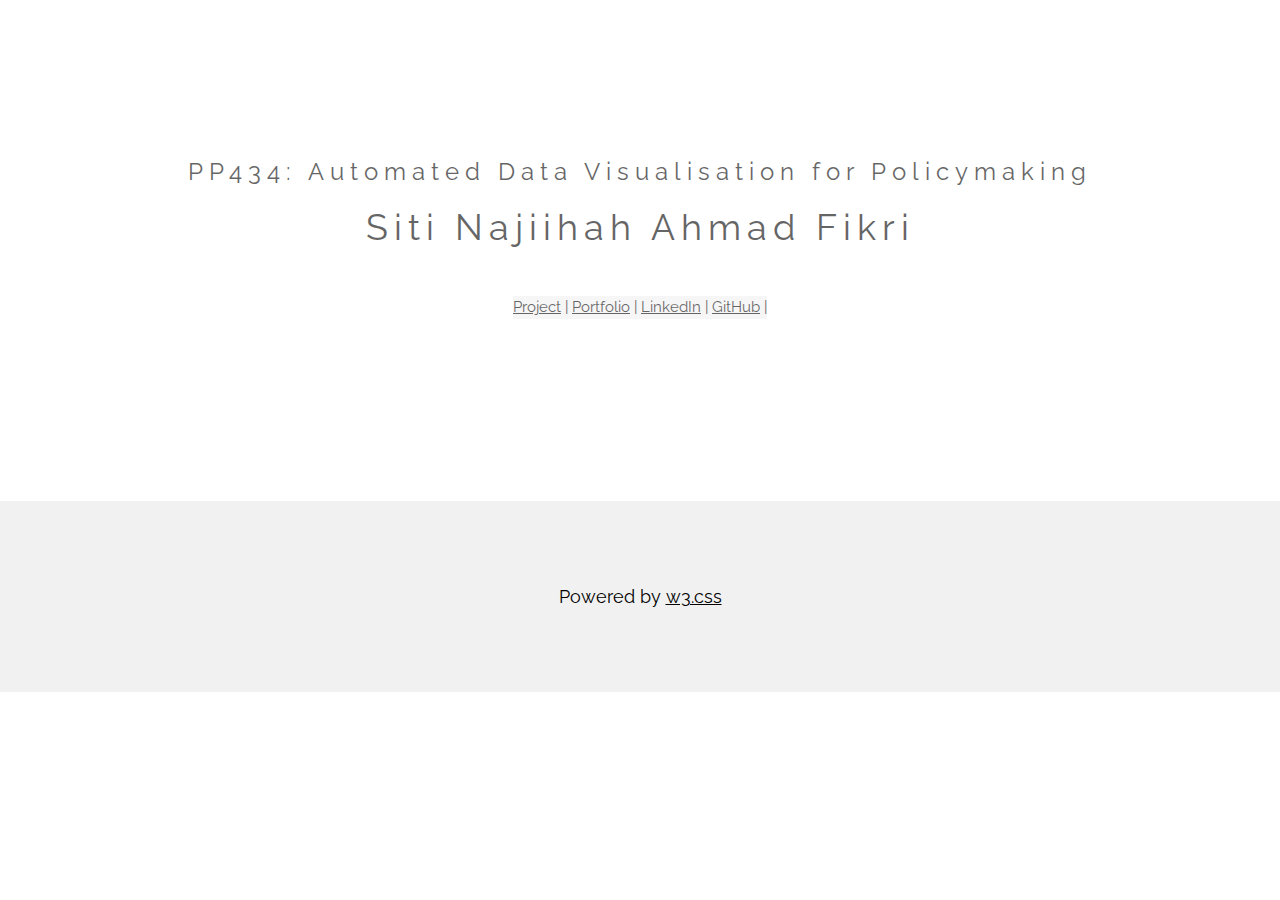
<file: index.html>
<!DOCTYPE html>
<html>
<head>
<title>W3.CSS Template</title>
<meta charset="UTF-8">
<meta name="viewport" content="width=device-width, initial-scale=1">
<link rel="stylesheet" href="https://www.w3schools.com/w3css/4/w3.css">
<link rel="stylesheet" href="https://fonts.googleapis.com/css?family=Raleway">
<link rel="stylesheet" href="https://cdnjs.cloudflare.com/ajax/libs/font-awesome/4.7.0/css/font-awesome.min.css">
<style>
body,h1 {font-family: "Raleway", Arial, sans-serif}
h1 {letter-spacing: 6px}
.w3-row-padding img {margin-bottom: 12px}
</style>
</head>
<body>

<!-- !PAGE CONTENT! -->
<div class="w3-content" style="max-width:1500px">

<!-- Header -->
<header class="w3-panel w3-center w3-opacity" style="padding:128px 16px">
  <h1 class="w3-xlarge">PP434: Automated Data Visualisation for Policymaking</h1>
  <h1>Siti Najiihah Ahmad Fikri</h1>
  
  <div class="w3-padding-32">
    <div class="w3-bar w-border w3-light-grey">
      <a href="https://s-najiihah.github.io/project">Project</a> |
            <a href="https://s-najiihah.github.io/portfolio">Portfolio</a> |
      <a href="https://www.linkedin.com/in/najiihah-ahmad/">LinkedIn</a> | <a
            href="https://github.com/s-najiihah/">GitHub</a> |
           
    </div>
  </div>
</header>


  
<!-- End Page Content -->
</div>

<!-- Footer -->
<footer class="w3-container w3-padding-64 w3-light-grey w3-center w3-large"> 
  
  <p>Powered by <a href="https://www.w3schools.com/w3css/default.asp" target="_blank" class="w3-hover-text-green">w3.css</a></p>
</footer>

</body>
</html>
</file>
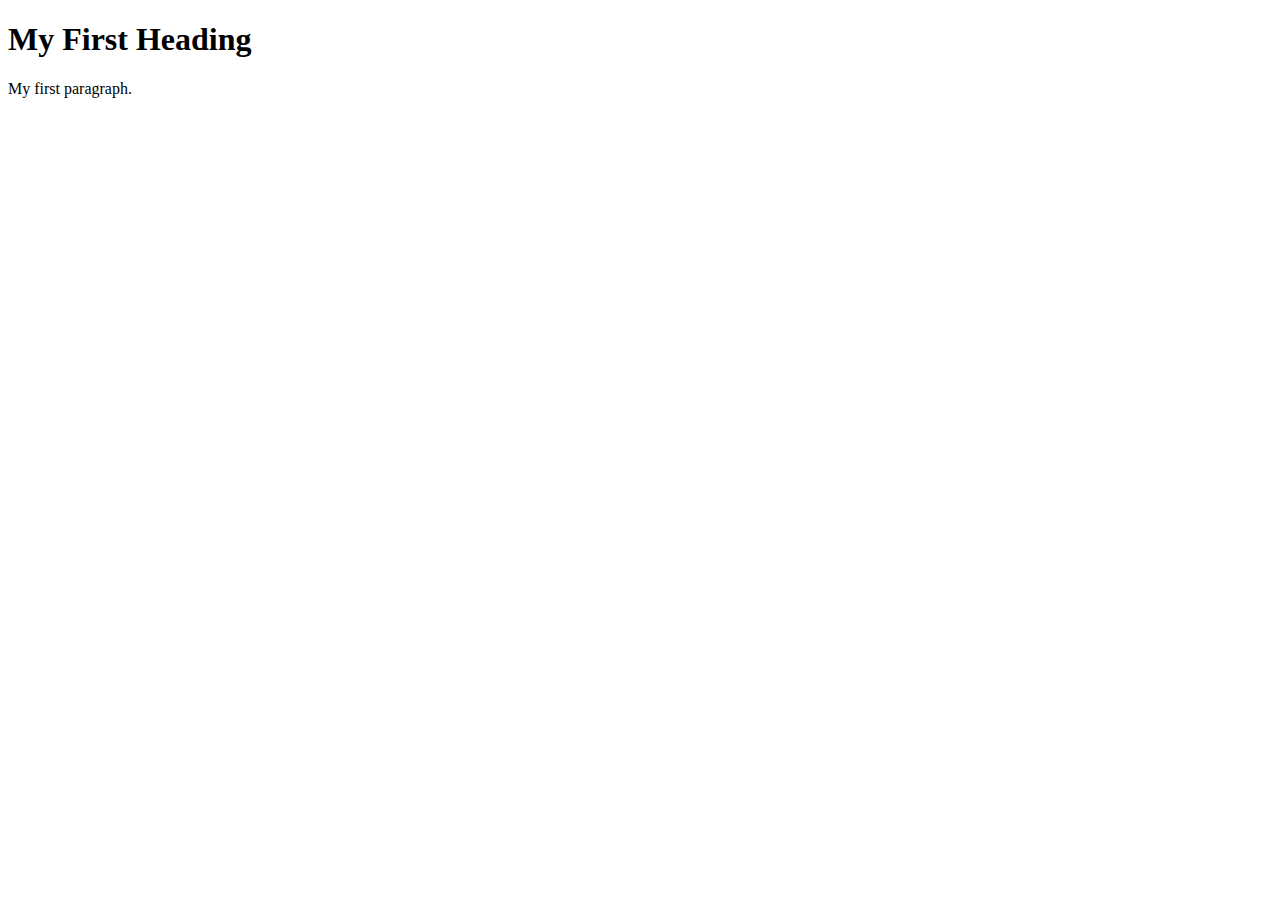
<file: Example1.html>
<!DOCTYPE html>
<html>

<!-- Richard Davies, Data Science -->

<!-- Commenting you code is vital, vital, vital -->
<!-- This is how you add comments to HTML -->

<!-- You can also include
multi - line comments
if you find that useful -->

<!-- To comment something out, use the short-cut CTRL & the "/" key (command + "/" on Mac)-->

<!-- HTML files have two fundamental parts. (1) The head, (2) The body -->

<!-- The head contains things that you do not see on the page -->

<head>
    <title>Page Title</title>
</head>

<!-- The body contains thigs you see -->
<!-- Most elements both open and close, with the content in the middle -->
<!-- Indenting is optional, but helps with readability -->
<body>
    <h1>My First Heading</h1>
    <p>My first paragraph.</p>
</body>
</html>
</file>
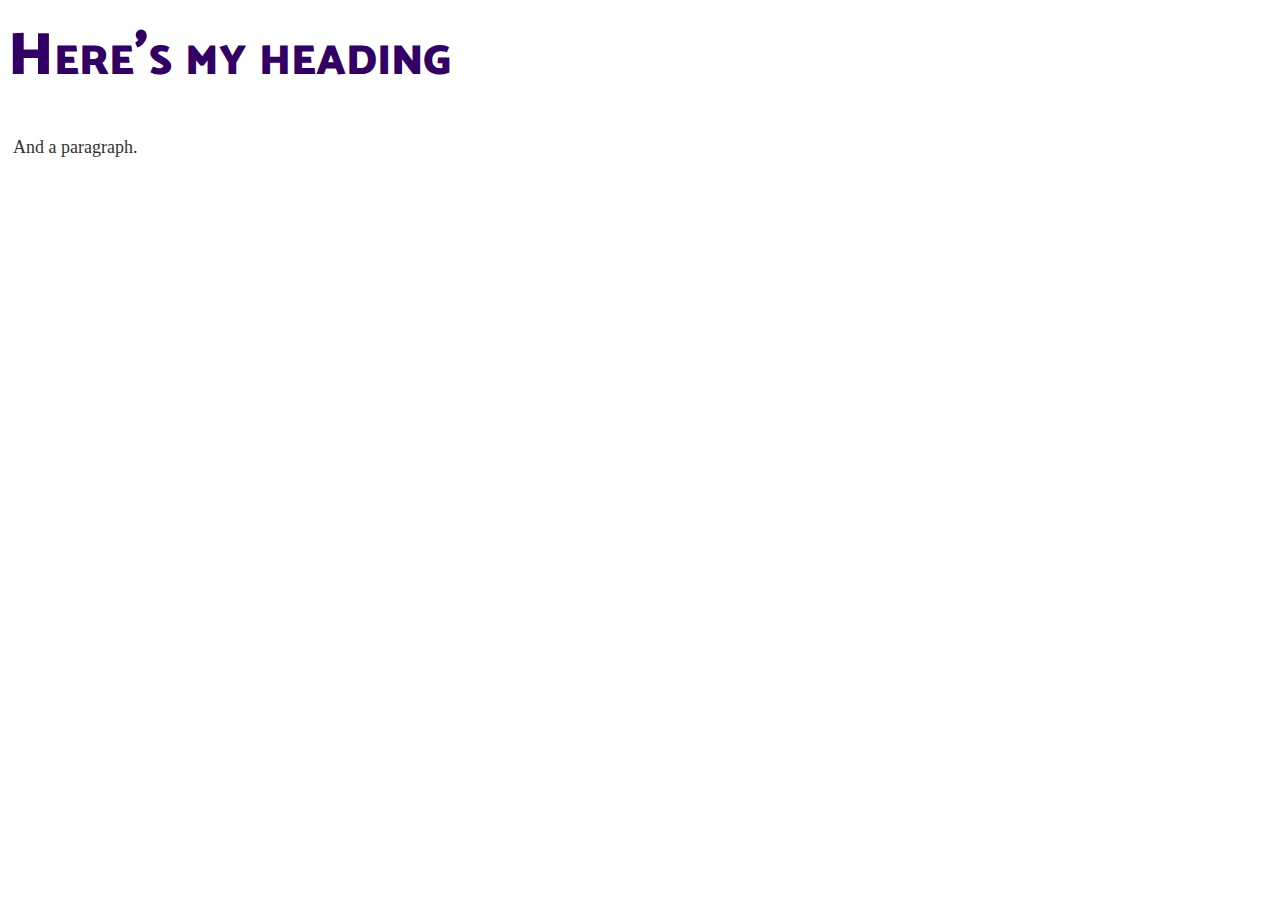
<file: Example2.html>
<!DOCTYPE html>

<!-- Richard Davies, Data Science -->

<html>

<head>
    <title>Richard's Second Example</title>

<!-- Link to my CSS file -->
<!-- The link needs to point to the CSS file, so it needs to be in the right place -->
    <link rel="stylesheet" href="Example2.css">
</head>


<body>

<h1>Here's my heading</h1>
<p>And a paragraph.</p>

</body>
</html>
</file>
<file: Example2.css>
/* Richard Davies */
/* Data Science */

/* This is a comment in CSS */

/* This is a 
multi line comment */

/* CSS files can be used to access e.g. fonts */
@import url('https://fonts.googleapis.com/css2?family=Catamaran:wght@900&display=swap');


/* Format my paragraph */
p {
	font-size: 18px;
	margin: 5px 5px;
	line-height: 22.4px;
	color: #323232;
}

/* Format my heading */
h1 {
	font-family: "Catamaran";
	font-variant: small-caps;
	font-size: 60px;
	color: #320064;
	font-weight: 900;
	margin: 0px 0px 30px 0px;
}
</file>
